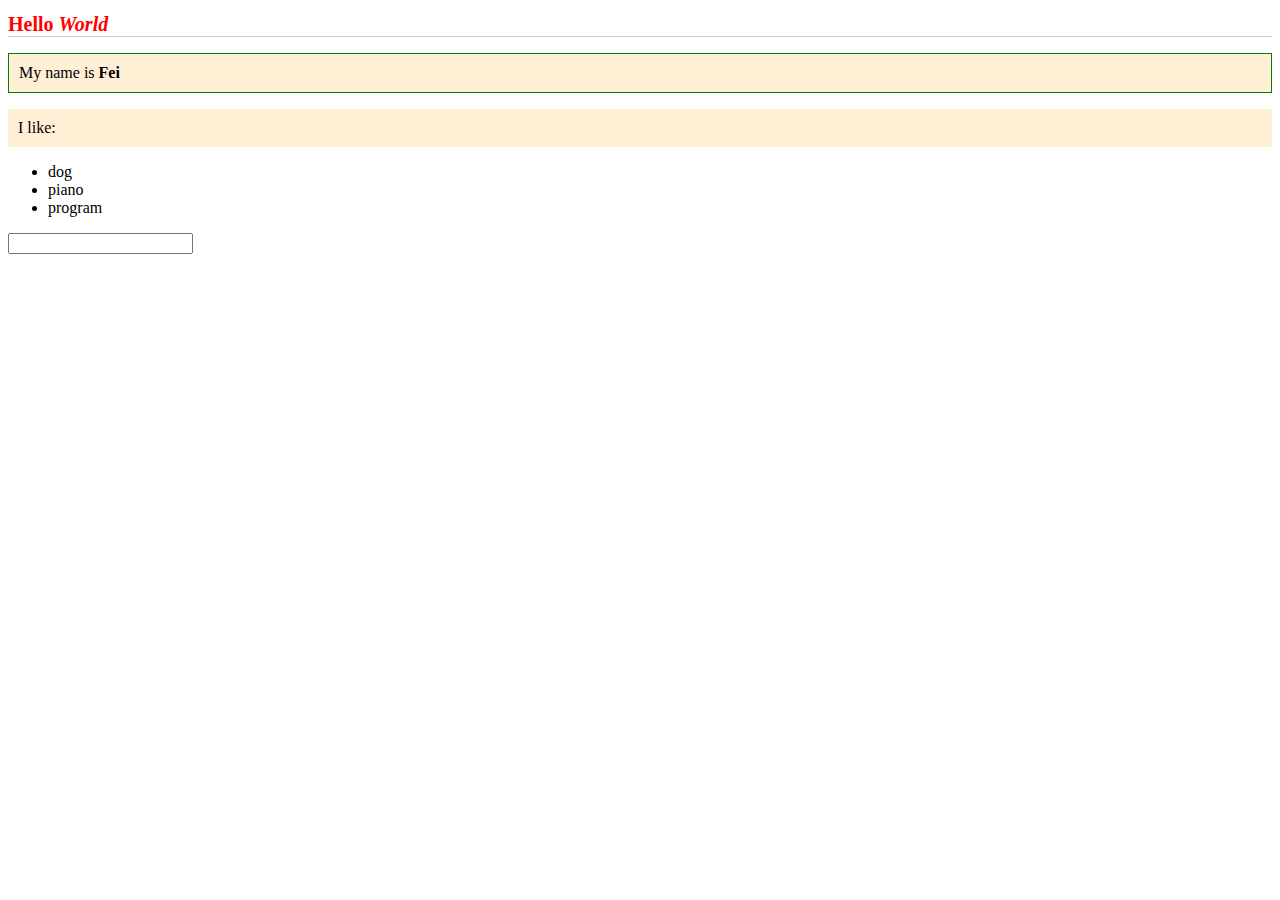
<file: index.html>
<!DOCTYPE html>

<html>
  <head>
  	<title>My first page</title>
  	<style type="text/css" media="screen">
	  	h1 {
	  		font-size: 20px;
	  		color: red;
	  		border-bottom: 1px solid #cccccc;
	  	}

	  	p {
	  		padding: 10px;
	  		background-color: papayaWhip;

	  	}

	  	.special {
	  		border: 1px solid green;
	  	}
	  	#user-name {
	  		font-weight: bold;
	  	}

	</style>
  </head>

  <body>
  	<h1>Hello <em>World</em> </h1>
  	<p class="special">My name is <span id="user-name"> Fei </span> </p>
  	<script type="text/javascript">
  		function replaceName() {
  			var myNewName=window.prompt('Pick a new name!');
  			document.getElementById('user-name').innerHYML=myNewName;
  		}
  		documnet.onclick=relapceName;
  	</script>
  	<p>I like:</p>
  	
  	<ul>
  		<li>dog</li>
  		<li>piano</li>
  		<li>program</li>
  	</ul>

  	<input type='password' name='fake-password' value=''>

  </body>

</html>
</file>
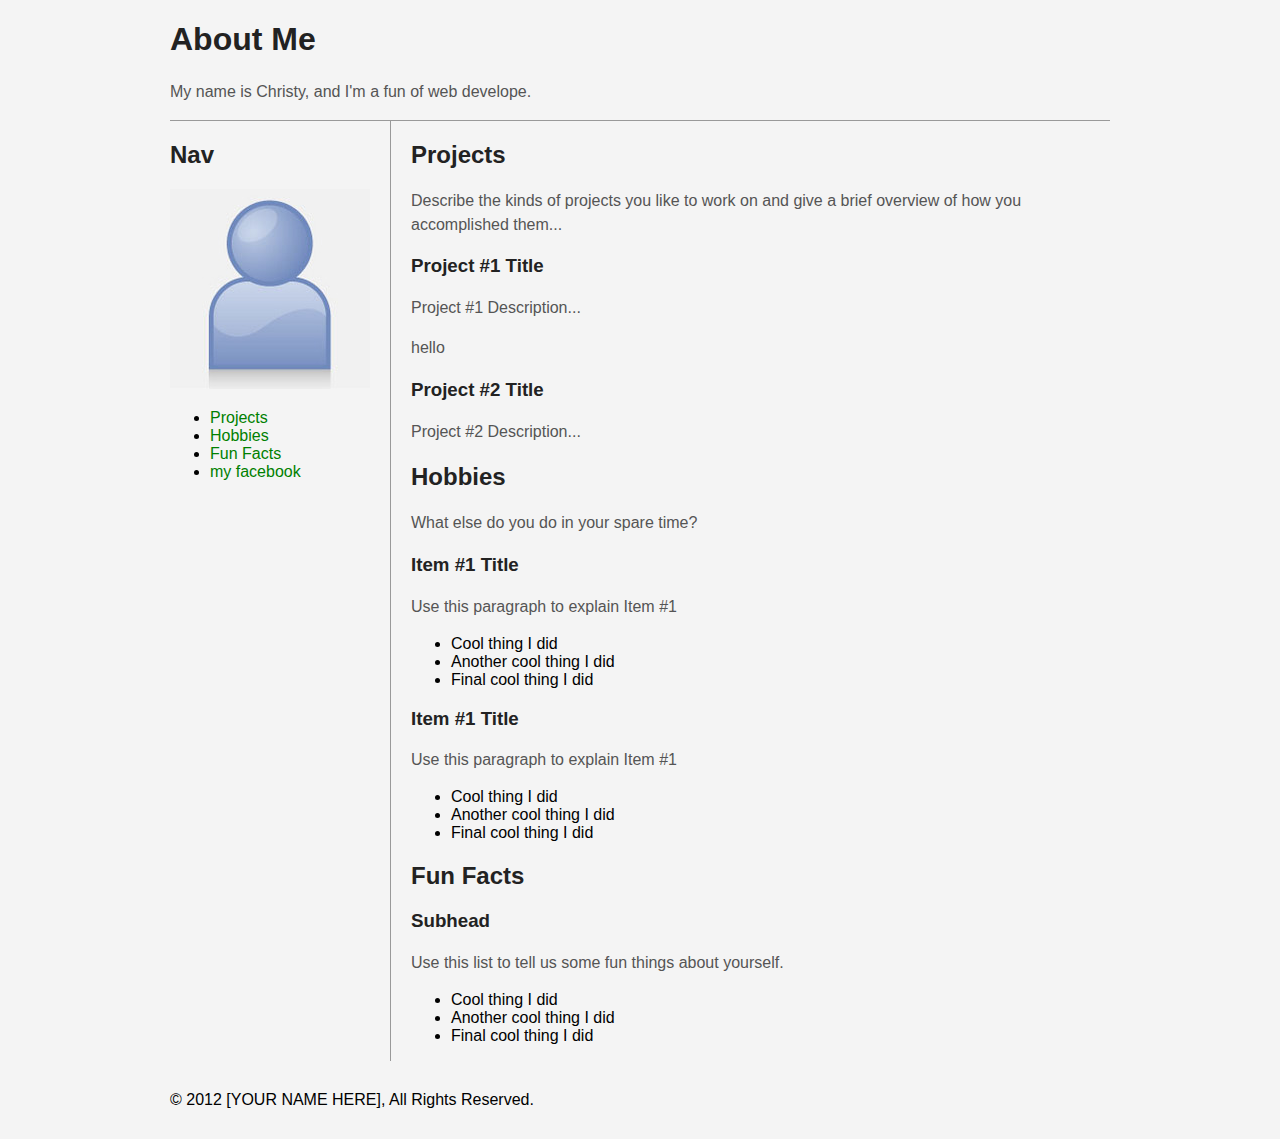
<file: front-end-lesson-master/index.html>
<!DOCTYPE html>
<html>
  <head>
    <title>About Me</title>
    <link rel="stylesheet" href="resources/layout.css" type="text/css">
    <script src="resources/javascript.js" type="text/javascript" charset="utf-8"></script>
  </head>
  <body>

    <div id="header" class="content">
      <h1>About Me</h1>
      <p>
        My name is Christy, and I'm a fun of web develope.
      </p>
    </div>



    
    <div class="content clearfix">
      <!-- Page Navigation -->  
    
      <div id="nav">
        <h2>Nav</h2>
        <img src="resources/picture.jpg">
        <ul>          
          <li><a href="#projects">Projects</a></li>
          <li><a href="#hobbies">Hobbies </a></li>
          <li> <a href="#fun-facts">Fun Facts</a></li>
          <li> <a href="https://www.facebook.com" target="_blank">my facebook</a> </li>
        </ul>
      </div>
<!-- 
      <div>test</div><div>test 2</div>  
      <span>hello</span><span>hello2</span>    -->
      <!-- Main content area -->
      <div id="main">
        <h2 id="projects">Projects</h2>
        <p>Describe the kinds of projects you like to work on and give a brief overview of how you accomplished them...</p>
        
        <h3>Project #1 Title</h3>
        <p>Project #1 Description...</p><p>hello</p>

          
        <h3>Project #2 Title</h3>
        <p>Project #2 Description...</p>

        <h2 id="hobbies">Hobbies</h2>
        
        <p>What else do you do in your spare time?</p>
        
        <h3>Item #1 Title</h3>
        <p>Use this paragraph to explain Item #1</p>
        <ul>
          <li>Cool thing I did</li>
          <li>Another cool thing I did</li>
          <li>Final cool thing I did</li>
        </ul>

        <h3>Item #1 Title</h3>
        <p>Use this paragraph to explain Item #1</p>
        <ul>
          <li>Cool thing I did</li>
          <li>Another cool thing I did</li>
          <li>Final cool thing I did</li>
        </ul>
        
        <h2 id="fun-facts">Fun Facts</h2>
        <h3>Subhead</h3>
        <p>Use this list to tell us some fun things about yourself.</p>
        <ul>
          <li>Cool thing I did</li>
          <li>Another cool thing I did</li>
          <li>Final cool thing I did</li>
        </ul>
      </div>

    </div>
    
    <div id="copyright" class="content">
      &copy; 2012 [YOUR NAME HERE], All Rights Reserved.
    </div>
  </body>
</html>
</file>
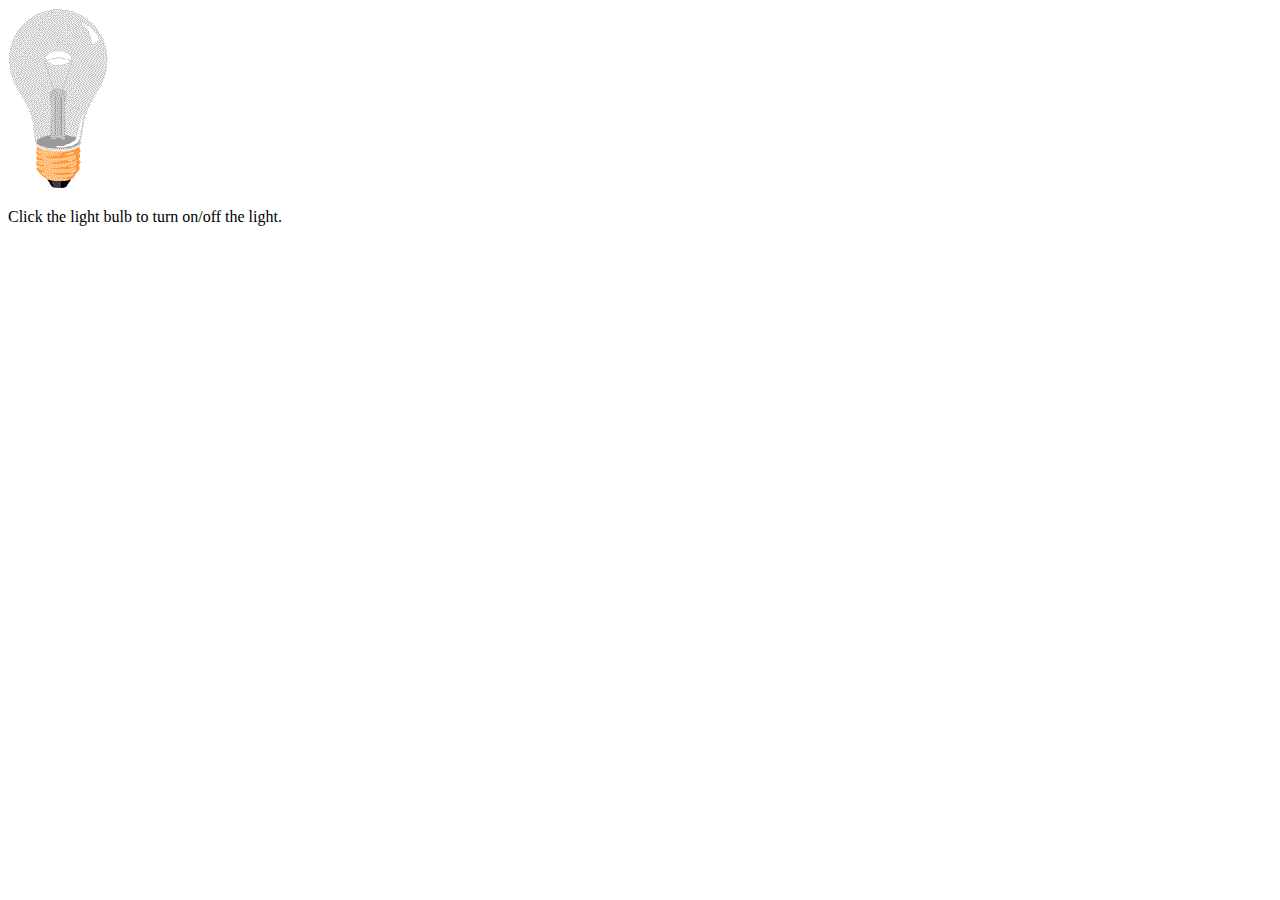
<file: suibianno/turnoff_lights.html>
<!DOCTYPE html>
<html>
<body>

<img id="myImage" onclick="changeImage()" src="images/pic_bulboff.gif" width="100" height="180">

<p>Click the light bulb to turn on/off the light.</p>

<script>
function changeImage() {
    var image = document.getElementById('myImage');
    if (image.src.match("bulbon")) {
        image.src = "images/pic_bulboff.gif";
    } else {
        image.src = "images/pic_bulbon.gif";
    }
}
</script>

</body>
</html>
</file>
<file: front-end-lesson-master/resources/layout.css>
/*
 * Add your CSS styles here
 * 
 */

body {
	font-family: Helvetica, Arial, sans-serif;
	background: #f4f4f4;
}

h1, h2, h3 {
	color: #222;
}

p {
	line-height: 24px;
	color: #555;
}

a {
	color: green;
	text-decoration: none;
}

a:hover {
	text-decoration: underline;
}

.content {
	width: 940px;
	margin: 0 auto;
}

#header  {
	border-bottom: 1px solid #999;
}

#nav {
	margin: 0 20px 0 0;
  /* CHALLENGE 3: how could you get this to float to the left side of the screen? */
  	width: 200px;
  	float: left;
}

#main {
	margin: 0;
	padding-left: 20px;
	border-left: 1px solid #999;
	width: 630px;
	float: left;
  /* CHALLENGE 3: how could you get this to float to the left side of the screen? */
  /* CHALLENGE 2: how could you give this element a one-pixel border down its left side? */

}

#copyright {
	margin-top: 30px;
	margin-bottom: 30px;
}


/* Ignore this for now, it is special code needed to fix the layout after using the "float" rules */
.clearfix:before, .clearfix:after { content:""; display:table; }
.clearfix:after { clear:both; }
.clearfix { zoom:1; }

/*
.content  div {

	border-left: 1px solid #999;
}

.content > div {

	border-left: 1px solid #999;
}
*/
</file>
